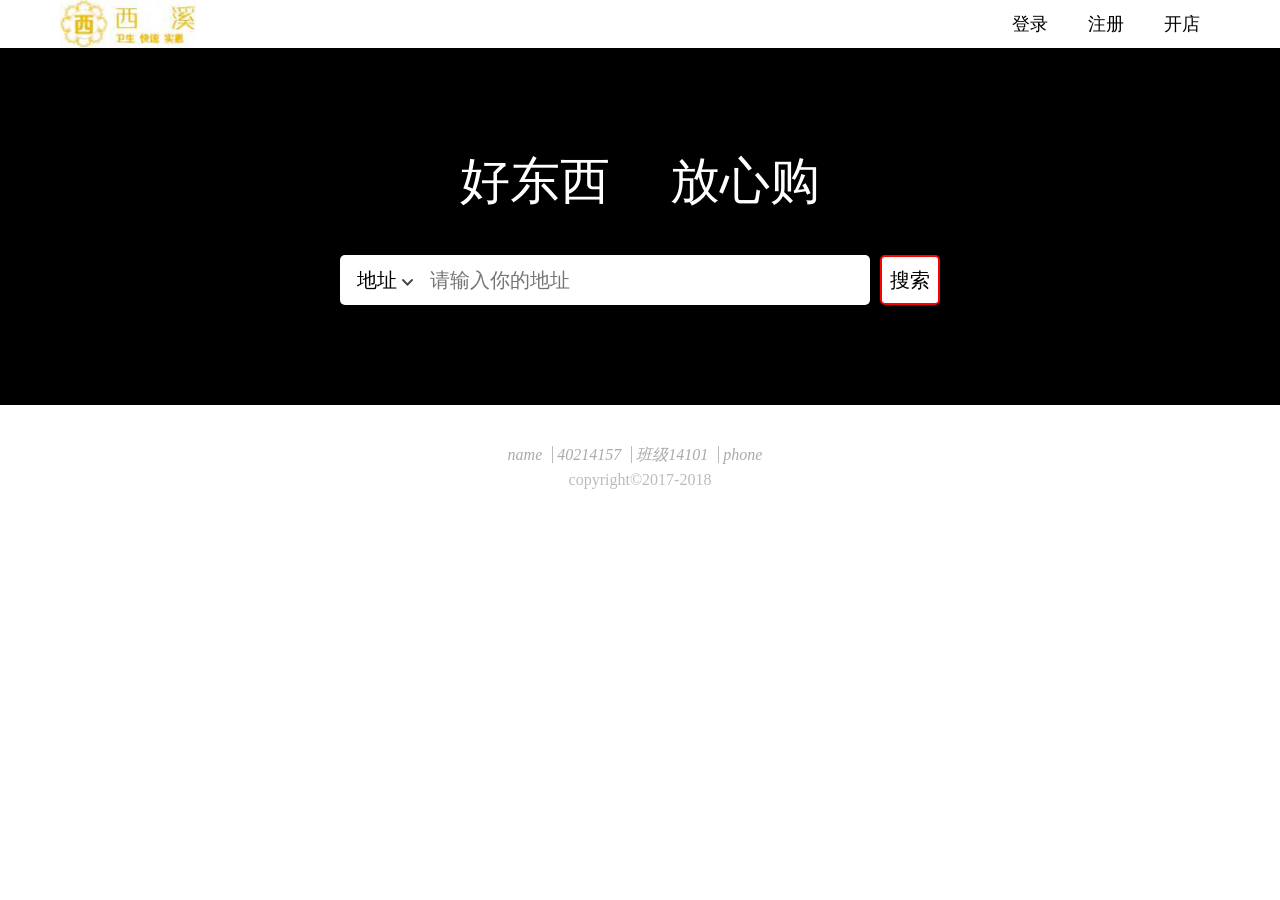
<file: old/index.html>
﻿<!DOCTYPE HTML>
<html>
<head lang="CN">
   <meta charset="UTF-8">
   <title></title>
   <link href="css/index.css" rel="stylesheet" type="text/css">
</head>
 <body>
 <header class="header-sc header-skin">
 	<div class="logo-sc logo-skin"></div>
 	<div class="login-sc login-skin">
 		<ul>
 			<li>登录</li>
 			<li class="border-right">注册</li>
 			<li>开店</li>
 		</ul>	
 	</div>
 </header>
 <div class="main-sc main-skin">
 	<h1><span class="margin-left">好东西</span><span>放心购</span></h1>
 	<div class="search-sc search-skin">
 		 <span class="address-sc address-skin">
 		 	地址<sapn class="icon-list"></sapn>
 		 </span>
 		 <input type="text" placeholder="请输入你的地址" />
 		 <button>搜索</button>
 	</div>
 </div>
 <footer class="footer-sc footer-skin">
 	<address>
 		<a href="#">name</a>
 		<a href="#">40214157</a>
 		<a href="#">班级14101</a>
 		<a href="#" class="no-border">phone</a>
 	</address>
 	<a href="#">copyright&copy2017-2018</a>
 </footer>
 <div class="bg">
 	<div class="hideContent">
 		<div class ="heading">
 			<span class="logo"></span>
 		    <span class="close"></span>
 		</div>
        <ul>
        	<li>登录</li>
        	<li>注册</li>
        </ul>
 		<div class="login">
 			<input type="text" placeholder="手机号">
 			<input type="password" placeholder="密码">
 			<input class="code-content" placeholder="请输入验证码">
 			<button class="code-button">获得短信验证码</button>
 			<label>
 				<input class="checkbox" type="checkbox">记住密码？
 			</label>
 			<button class="button">登录</button>
 			<span>忘记密码?</span>
 		</div>
 		<div class="register">
			<input type="text" placeholder="手机号">
 			<input type="password" placeholder="密码">
 			<input class="code-content" placeholder="请输入验证码">
 			<button class="code-button">获得短信验证码</button>
 			<button class="button">注册</button>
 		</div>
 	</div>
 </div>
   <script src="js/jquery-3.2.1.js"></script>
   <script src="js/login.js"></script>
 </body>
</html>
</file>
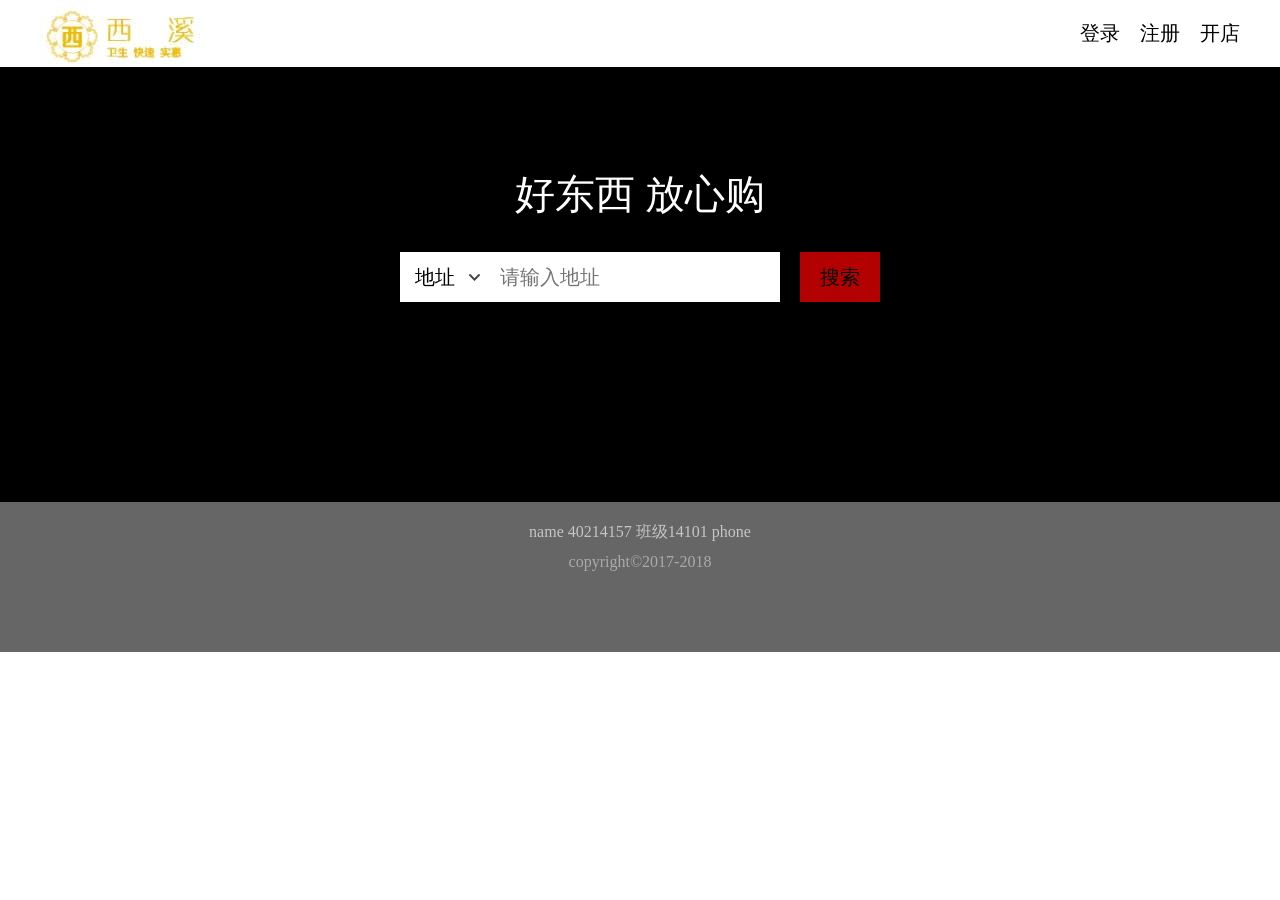
<file: index1.html>
<!DOCTYPE html>
<html>
	<head>
		<meta charset="UTF-8">
		<title>西溪</title>
		<link rel="stylesheet" href="css/bass.css" />
        <link rel="stylesheet" href="css/common/header.css" />
		<link rel="stylesheet" href="css/common/icon.css" />
		<link rel="stylesheet" href="css/common/footer.css" />
		<link rel="stylesheet" href="css/common/login.css" />
		<link rel="stylesheet" href="css/index.css" />
		<script type="text/javascript" src="js/jQuery/jquery-3.2.1.js" ></script>
		<script type="text/javascript" src="js/common/ifLogin.js" ></script>
		<script type="text/javascript" src="js/common/login.js" ></script>
        <script type="text/javascript" src="http://api.map.baidu.com/api?v=2.0&ak=icGhZG9f0PkrWOlkverHyrIhwpvz4uFu"></script>
		<script type="text/javascript" src="js/cityMap.js" ></script>
		<script type="text/javascript" src="js/indexInit.js" ></script>
	</head>
	<body>
		<header class="headerWhite">
		  <div class="container bc clearfix ">
			<span class="logoWhite fl"></span>
			<div class="fr">
               <ul class="loginList f0">
               	<li id="loginBt"><a href="javascript:void(0);">登录</a></li>
               	<li id="registerBt"><a href="javascript:void(0);">注册</a></li>
               	<li id="userName" class="pr none">
               		<a href="javascript:void(0);">用户名</a>
               		<span class="dib listIcon w15 h15"></span>
               		<ul class="loginListDetalist f14 pa tc none">
               			<li><a href="userInfo/myOrder.php">我的订单</a></li>
               			<li><a href="userInfo/personalData.php">我的资料</a></li>
               			<li><a href="userInfo/myCt.php">我的收藏</a></li>
               			<li class="cancel"><a href="javascript:void(0);">退出</a></li>
               		</ul>
               	</li>
               	<li id="openShop"><a href="shopInfo/shopLogin.html">开店</a></li>
               	<li id="shopName" class="pr none">
               		<a href="shopInfo/shopLogin.html">商家名</a>
               		<span class="dib listIcon w15 h15"></span>
               		<ul class="loginListDetalist f14 pa tc none">
               			<li><a href="shopInfo/shopInfo.php">店铺信息</a></li>
               			<li><a href="shopInfo/shopNewOrder.php">我的订单</a></li>
               			<li><a href="shopInfo/shopProductInfo.php">商品管理</a></li>
               			<li class="cancel"><a href="javascript: void(0);">退出</a></li>
               		</ul>
               	</li>
               </ul>
			</div>
		  </div>
		</header>
		<div class="main pl50 pr50 pt100 pb200">
			<h1 class="f40 tc">好东西 放心购</h1>
			<div class="tc f0 pt30">
				<div class="main-adress dib f0 w80 h50 vm bb pr">
					<span class="main-adress-content dib f20 vm">地址</span>
					<span class="main-adress-button listIcon dib vm"></span>
					<div class="cityList pa w600 f14 pl15 pr15 none pr">
						<h2 class="tc f18">地址列表</h2>
						<ul class="cityNav clearfix  w">
							<li><a href="javascript: void(0);">A</a></li>
							<li><a href="javascript: void(0);">B</a></li>
							<li><a href="javascript: void(0);">C</a></li>
							<li><a href="javascript: void(0);">D</a></li>
							<li><a href="javascript: void(0);">E</a></li>
							<li><a href="javascript: void(0);">F</a></li>
							<li><a href="javascript: void(0);">G</a></li>
							<li><a href="javascript: void(0);">H</a></li>
							<li><a href="javascript: void(0);">G</a></li>
							<li><a href="javascript: void(0);">K</a></li>
							<li><a href="javascript: void(0);">L</a></li>
							<li><a href="javascript: void(0);">M</a></li>
							<li><a href="javascript: void(0);">N</a></li>
							<li><a href="javascript: void(0);">P</a></li>
							<li><a href="javascript: void(0);">Q</a></li>
							<li><a href="javascript: void(0);">R</a></li>
							<li><a href="javascript: void(0);">S</a></li>
							<li><a href="javascript: void(0);">T</a></li>
							<li><a href="javascript: void(0);">W</a></li>
							<li><a href="javascript: void(0);">X</a></li>
							<li><a href="javascript: void(0);">Y</a></li>
							<li><a href="javascript: void(0);">Z</a></li>
						</ul>
					</div>
					
					<div class="main-adress-map pa none" id="main-adress-map">
					     
					</div>
					<span class="horn pa none"></span>
					<span class="closeIcon pa w15 h15 none"></span>
				</div>
				<input class="main-text f20 mr20 vm pl20 bb w300 h50 nb" id="main-text" type="text" placeholder="请输入地址" />
				<button class="main-button f20 w80 h50 vm nb ">搜索</button>
				<div class="main-prompt none" id="main-prompt"></div>
			</div>
		</div>
        <footer class="footer h150 tc">
 	        <address class="addr pt20 pb10">
 		        <span>name</span>
 		        <span>40214157</span>
 		        <span>班级14101</span>
 		        <span>phone</span>
 	        </address>
 	        <span class="fca">copyright&copy2017-2018</span>
        </footer>
        <div class="curtain pa h200 w none">
        	<div class="curtain-content pf w300 bb pl20 pr20 pt15">
        		<div class="clearfix">
        			<span class="logoWhite fl"></span>
        			<span class="closeIcon w15 h15 dib fr"></span>
        		</div>
                <ul class="curtain-content-list f0 tc mb10 h30">
                	<li>登录</li>
                	<li>注册</li>
                </ul>
        		<div class="login none">
        			<input class="login-text w h40 pl15 bb f16 mb10" type="text" placeholder="手机号">
        			<input class="login-pwd w h40 pl15 bb f16 mb10" type="password" placeholder="密码">
        			<button class="login-button w h40 bb f16 mb10 nb">登录</button>
        		</div>
        		<div class="register none">
        			<input class="register-text w h40 pl15 bb f16 mb5" type="text" placeholder="手机号">
        			<label class="register-text-prompt none"></label>
        			<input class="register-pwd w h40 pl15 bb f16 mt5 mb5" type="password" placeholder="密码">
        			<label class="register-pwd-prompt none"></label>
        			<button class="register-button w h40 bb f16 mt5 mb5 nb">注册</button>
        		</div>
        	</div>
        </div>
	</body>
</html>
</file>
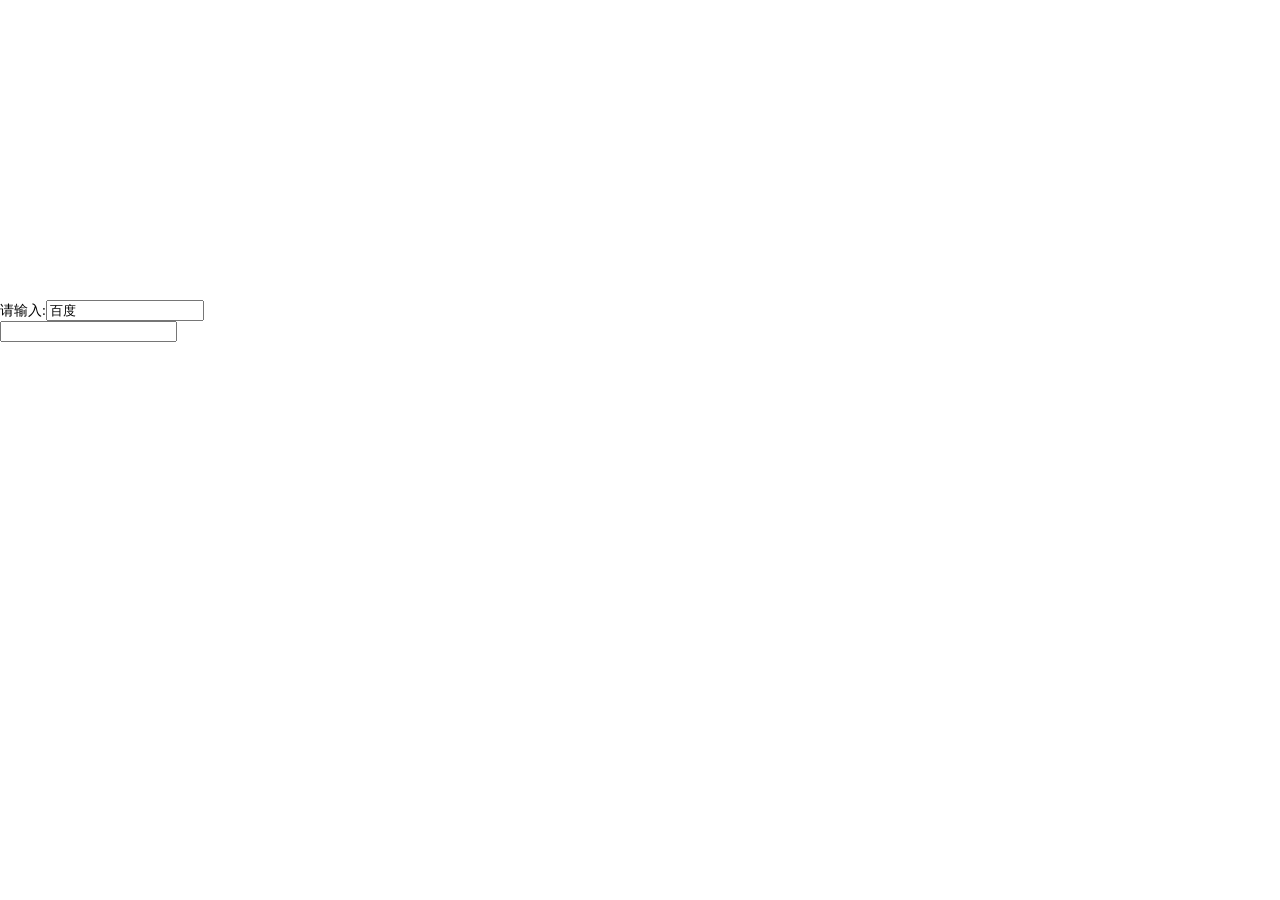
<file: map.html>
<!DOCTYPE html>
<html>
<head>
	<meta http-equiv="Content-Type" content="text/html; charset=utf-8" />
	<meta name="viewport" content="initial-scale=1.0, user-scalable=no" />
	<style type="text/css">
		body, html{width: 100%;height: 100%;margin:0;font-family:"微软雅黑";font-size:14px;}
		#l-map{height:300px;width:100%;}
		#r-result{width:100%;}
	</style>
	<script type="text/javascript" src="http://api.map.baidu.com/api?v=2.0&ak=icGhZG9f0PkrWOlkverHyrIhwpvz4uFu"></script>
	<title>关键字输入提示词条</title>
</head>
<body>
	<div id="l-map"></div>
	<div id="r-result">请输入:<input type="text" id="suggestId" size="20" value="百度" style="width:150px;" /></div>
	<div id="searchResultPanel" style="border:1px solid #C0C0C0;width:150px;height:auto; display:none;"></div>
	<input type="text" id="seach">
</body>
</html>
<script type="text/javascript">
    // 百度地图API功能
	function G(id) {
		return document.getElementById(id);
	}

	var map = new BMap.Map("l-map");
	map.centerAndZoom("永嘉县",12);                   // 初始化地图,设置城市和地图级别。

	var ac = new BMap.Autocomplete(    //建立一个自动完成的对象
		{"input" : "suggestId"
		,"location" : map
	});

	ac.addEventListener("onhighlight", function(e) {  //鼠标放在下拉列表上的事件
		console.log(e.point);
	var str = "";
		var _value = e.fromitem.value;
		var value = "";
		if (e.fromitem.index > -1) {
			value = _value.province +  _value.city +  _value.district +  _value.street +  _value.business;
		}    
		str = "FromItem<br />index = " + e.fromitem.index + "<br />value = " + value;
		
		value = "";
		if (e.toitem.index > -1) {
			_value = e.toitem.value;
			value = _value.province +  _value.city +  _value.district +  _value.street +  _value.business;
		}    
		str += "<br />ToItem<br />index = " + e.toitem.index + "<br />value = " + value;
		G("searchResultPanel").innerHTML = str;
	});

	var myValue;
	ac.addEventListener("onconfirm", function(e) {    //鼠标点击下拉列表后的事件
	var _value = e.item.value;
		myValue = _value.province +  _value.city +  _value.district +  _value.street +  _value.business;
		G("searchResultPanel").innerHTML ="onconfirm<br />index = " + e.item.index + "<br />myValue = " + myValue;
		setPlace();
	});

	function setPlace(){
		map.clearOverlays();    //清除地图上所有覆盖物
		function myFun(){
			var pp = local.getResults().getPoi(0).point;
			//获取第一个智能搜索的结果
			map.centerAndZoom(pp, 18);
			map.addOverlay(new BMap.Marker(pp));
			sessionStorage.lng = pp.lng;
			sessionStorage.lat = pp.lat;
			console.log(pp);//添加标注
		}
		var local = new BMap.LocalSearch(map, { //智能搜索
		  onSearchComplete: myFun
		});
		local.search(myValue);
	}
//	var myGeo = new BMap.Geocoder();
//	// 将地址解析结果显示在地图上,并调整地图视野
//	myGeo.getPoint("北京市海淀区上地10街", function(point){
//		if (point) {
//			map.centerAndZoom(point, 16);
//			map.addOverlay(new BMap.Marker(point));
//		}else{
//			alert("您选择地址没有解析到结果!");
//		}
//	}, "北京市");
</script>
</file>
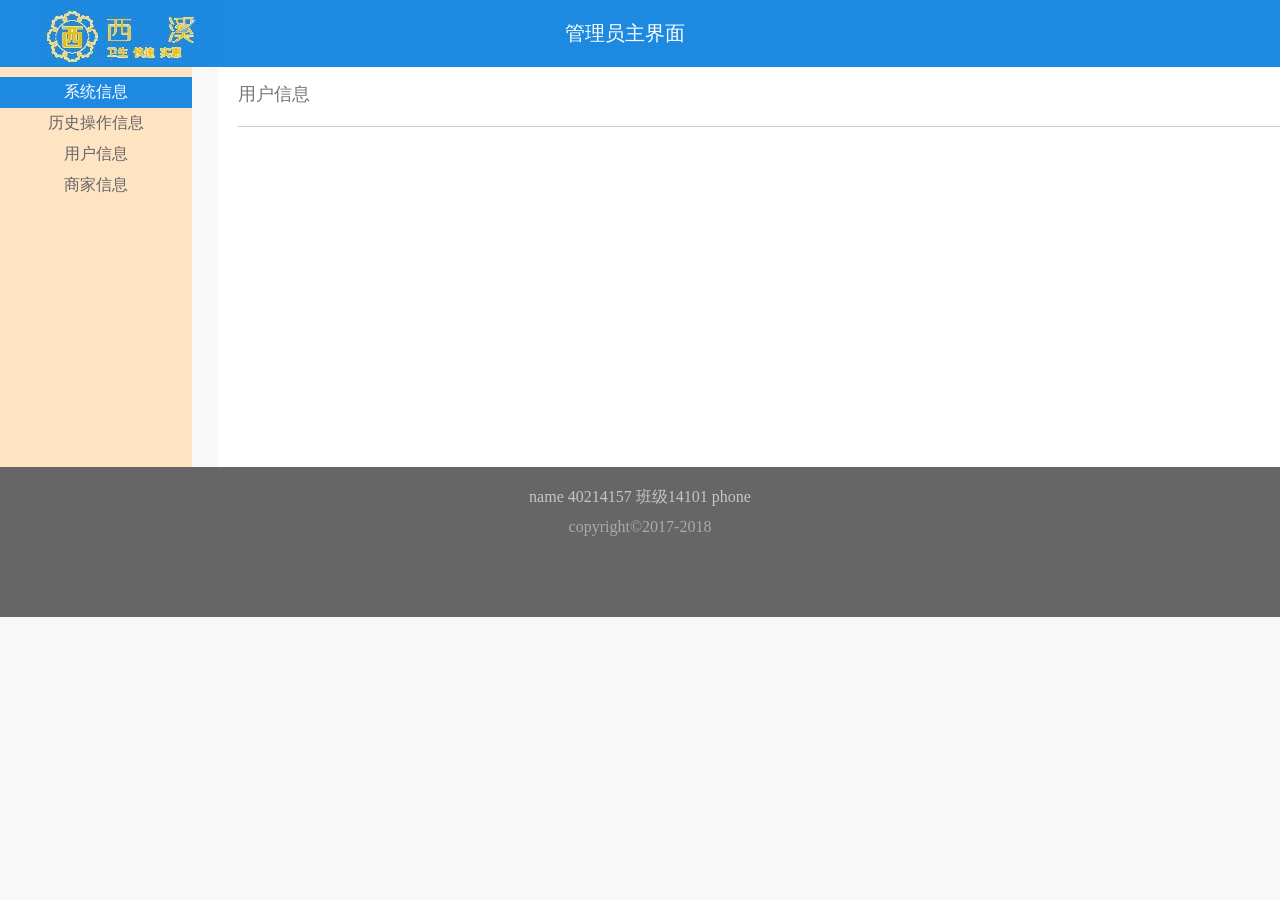
<file: admin/adminMain.html>
<!DOCTYPE html>
<html>
	<head>
		<meta charset="UTF-8">
		<title>管理员主界面</title>
	</head>
		<link rel="stylesheet" href="../css/bass.css" />
		<link rel="stylesheet" href="../css/common/header.css" />
		<link rel="stylesheet" href="../css/common/footer.css" />
		<link rel="stylesheet" href="../css/common/icon.css" />
		<link rel="stylesheet" href="css/adminMain.css" />
		<script type="text/javascript" src="../js/jQuery/jquery-3.2.1.js" ></script>
		<script type="text/javascript" src="js/adminMain.js" ></script>
		
	<body>
		<header class="headerBlue">
		  <div class="container bc clearfix ">
			<span class="logoBlue fl"></span>
            <h1 class="fcf f20 w150 bc">管理员主界面</h1>
		  </div>
		</header>
		<div class="main clearfix">
           <div class="main-left h100 fl">
                <ul class="tc w mt10">
                	<li class="active">系统信息</li>
                	<li>历史操作信息</li>
                	<li>用户信息</li>
                	<li>商家信息</li>
                </ul>
           </div>
           <div class="main-right fr pl20 pb15 bb">
                <!--<div class="systemInfo">
                	
                </div>-->
                <h1 class="mainTitle f18 fc6 pt15 pb20">
                		用户信息
                </h1>
                <!--<ul class="mt20 w900 bc fc3">
                	<li class="tc tableHead">
                		<span class="dib w150">用户名</span>
                		<span class="dib w150">密码</span>
                		<span class="dib w150">头像地址</span>
                		<span class="dib w150">余额</span>
                		<span class="dib w200">操作</span>
                	</li>
                	<li class="tc tableTbody">
                		<span class="dib w150">phone</span>
                		<span class="dib w150">qq602923957</span>
                		<span class="dib w150">
                			123214214.jpg
                		</span>
                		<span class="dib w150">&yen;100.00</span>
                		<span class="dib w200">
                			<input class="money w100 h20 bb pl5" type="text" placeholder="请输入充值金额">
                			<button class="add w40 h20 bb nb">充值</button>
                			<button class="del w40 h20 bb nb">删除</button>
                		</span>
                	</li>
                </ul>-->
                <ul class="mt20 bc fc3">
                	<!--<li class="tc tableHead">
                		<span class="dib w150">商家名</span>
                		<span class="dib w150">店铺名</span>
                		<span class="dib w150">类别</span>
                		<span class="dib w150">地址</span>
                		<span class="dib w150">操作</span>
                	</li>
                	<li class="tc tableTbody">
                		<span class="dib w150">phone</span>
                		<span class="dib w150">qq602923957</span>
                		<span class="dib w150">123214214.jpg</span>
                		<span class="dib w150">&yen;100.00</span>
                		<span class="dib w10 w150">
                			<button class="del w40 h20 bb nb">删除</button>
                		</span>
                	</li>-->
                </ul>
                
           </div>
		</div>
		<footer class="footer h150 tc">
 	        <address class="addr pt20 pb10">
 		        <span>name</span>
 		        <span>40214157</span>
 		        <span>班级14101</span>
 		        <span>phone</span>
 	        </address>
 	        <span class="fca">copyright&copy2017-2018</span>
        </footer>
	</body>
</html>
</file>
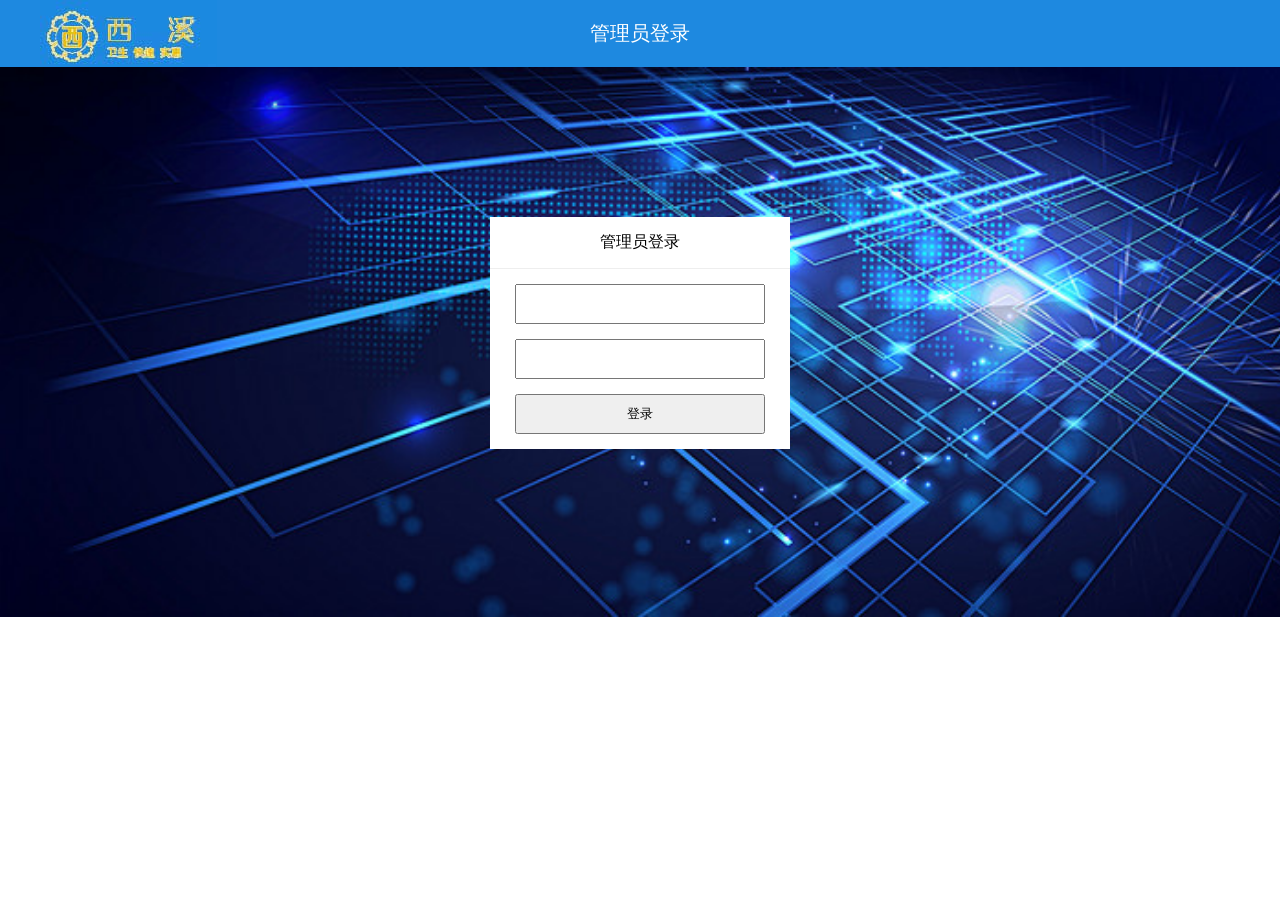
<file: admin/login.html>
<!DOCTYPE html>
<html>
	<head>
		<meta charset="UTF-8">
		<title>管理员登录界面</title>
		<link rel="stylesheet" href="../css/bass.css" />
		<link rel="stylesheet" href="../css/common/header.css" />
		<link rel="stylesheet" href="../css/common/icon.css" />
		<link rel="stylesheet" href="css/login.css" />
	</head>
	<body>
		<header class="headerBlue">
		  <div class="container bc clearfix ">
			<span class="logoBlue fl"></span>
            <h1 class="fcf f20 w100 bc">管理员登录</h1>
		  </div>
		</header>
		<form class="w300 bc tc" action="admin.php" method="post" accept-charset="utf-8" >
			<h1 class="pt15 pb15 mb15">管理员登录</h1>
			<input class="mb15 db h40 bb bc pl15" type="text" name="adminUser">
			<input class="mb15 db h40 bb bc pl15" type="password" name="adminPwd">
			<input type="hidden" name="type" value="login">
			<button class="mb15  h40" type="submit">登录</button>
		</from>
	</body>
</html>
</file>
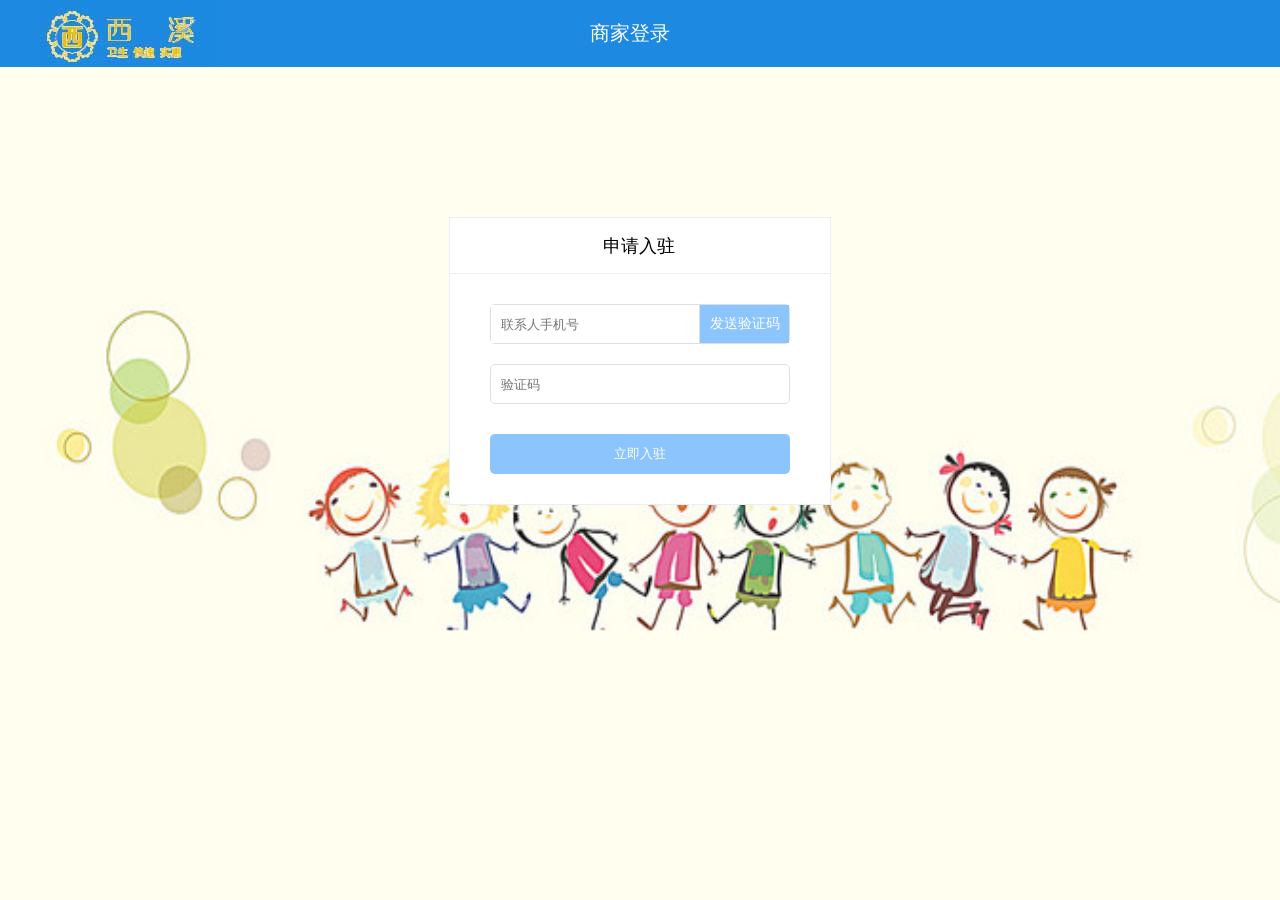
<file: shopInfo/shopLogin.html>
<!DOCTYPE html>
<html>
	<head>
		<meta charset="UTF-8">
		<title>店铺入驻</title>
		<link rel="stylesheet" href="../css/bass.css" />
		<link rel="stylesheet" href="../css/common/icon.css" />
        <link rel="stylesheet" href="../css/common/header.css" />
		<link rel="stylesheet" href="CSS/shopLogin.css" />
		<script type="text/javascript" src="../js/jQuery/jquery-3.2.1.js" ></script>
		<script type="text/javascript" src="JS/shopLogin.js" ></script>
	</head>
	<body>
		<header class="headerBlue">
		  <div class="container bc clearfix ">
			<span class="logoBlue fl"></span>
            <h1 class="fcf f20 w100 bc">商家登录</h1>
		  </div>
		</header>
        	<div class="shopLogin bc">
        		<h1 class="f18 tc">申请入驻</h1>
        		<div class="shopLogin-content f0">
        			<div class="shopLogin-content-inputs w300 h40 bb mb10">
        				<input class="inputs-text nb bb pl10 vm" type="text" maxlength="11" placeholder="联系人手机号">
        				<button class="inputs-codeBt active nb fcf f14 vm">发送验证码</button>
        			</div>
        			<label class="shopLogin-content-prompt db mt5 mb5 tc none">请输入正确的手机号</label>
                    <input class="shopLogin-content-code w300 h40 bb pl10 mt10 mb30" type="text" maxlength="6" placeholder="验证码">
                    <button class="shopLogin-content-submit w300 h40 nb fcf">立即入驻</button>
        		</div>
        	</div>
	</body>
</html>
</file>
<file: old/css/index.css>
﻿/*全局*/
*{
	padding: 0;
	margin: 0;
	font-family: "楷体";
	//font-size: 14px;
	list-style: none;
	text-decoration: none;
}
/*头部*/
.header-sc{
	padding: 0px 60px;
	width: auto;
	height: 48px;
}
.header-skin{
	 //background-color: rgba(0,255,0,0.5);
}
.logo-sc{
	float: left;
	width: 136px;
	height: 48px;
}
.logo-skin{
	background-image: url(../image/1.jpg);
	background-size: 136px 48px;
}
.login-sc{
	float: right;
}
.login-sc ul {
	width: auto;
	height: 48px;
	line-height: 48px;
	font-size: 0px;	
}
.login-sc ul li{
	display: inline-block;
  	font-size: 18px;
  	padding: 0 20px;
}
.login-skin ul li:hover{
	color: red;
}
/*主要部分*/
.main-sc{
	padding: 100px 60px 60px;
	width: auto;
	height: auto;
}
.main-skin{
	//background-color: rgba(0,255,0,0.5);
	background-color: black;
}
.main-sc h1{
	text-align: center;
	font-size: 50px;
}
.main-skin h1{
	font-weight: normal;
	color: white;
}
span.margin-left{
	margin-right: 60px;
}
.search-sc{
	width: 600px;
	margin: 40px auto;
	font-size: 0px;
}
.search-skin{
	//background-color: red;
}
.address-sc{
	display:inline-block;
	font-size: 20px;
    width: 90px;
	height: 50px;
	line-height: 50px;
	text-align: center;
	vertical-align: middle;
}
.address-skin{
	background-color: white;
	border-radius: 5px 0 0 5px;
	
}
.icon-list{
	display: inline-block;
	background-image: url(../image/icon-list.png);
	width: 11px;
	height: 7px;
	vertical-align: middle;
	margin-left: 5px;
}
.search-sc input{
	font-size: 20px;
	width: 440px;
	height: 50px;
	line-height: 50px;
	vertical-align: middle;
	margin-right: 10px;

}
.search-skin input{
	border: 0;
	border-radius: 0 5px 5px 0;
	
}
.search-sc button{
	font-size: 20px;
	width: 60px;
	height: 50px;
	line-height: 40px;
	vertical-align: middle;
	box-sizing: border-box;
}
.search-skin button{
	background-color: white;
	border: 2px solid red;
	border-radius: 5px;
}
.search-skin button:hover{
	background-color: red;
	color: white;
}
.footer-sc{
	height: 100px;
	text-align: center;
}
.footer-skin a{
	color: #bbb;
}
.footer-sc address{
	padding-top: 40px;
	padding-bottom: 5px;
}
.footer-sc address a{
	border-right: 1px solid #bbb;
	padding-right: 10px;
	color: #aaa;
}
.footer-sc address a.no-border{border:0}
/*隐藏内容*/
.bg{
	background-color: rgba(0,0,0,0.5);
	position: absolute;
	//height: 700px;
	top: 0px;
	width: 100%;
	z-index: 100;
	display: none;
}
.hideContent{
	width: 300px;
	background-color: white;
	margin: 0 auto;
	padding: 10px 20px;
	position: absolute;
	top: 150px;
	left: 50%;
	margin-left: -150px;
	
}
.heading{
	width: 100%;
	height: 60px;
	
}
span.logo{
	float: left;
	background-image: url(../image/1.jpg);
	width: 170px;
	height: 60px;
}
span.close{
	float: right;
	background-image: url(../image/close-1.jpg);
	background-size: 20px 20px;
	width: 20px;
	height: 20px;
	color: #AAAAAA;
}
span.close:hover{
    background-image: url(../image/close-2.jpg);
}
.hideContent ul{
	font-size: 0;
}
.hideContent ul li{
	display:inline-block;
	width: 50%;
	height: 40px;
	line-height: 40px;
	text-align: center;
	font-size: 20px;
	box-sizing: border-box;
	position: relative;
	z-index: 100;
}
.hideContent ul li.active{
	background-color: #FFB2B2;
	border: 1px solid red;
	border-bottom: 0;
}
.hideContent .login{
	border: 1px solid red;
	position: relative;
	top: -2px;
	text-align: center;
	padding-bottom: 10px;
	display: none;
	font-size: 0;
}
.login input[type^="text"],.login button{
	margin: 8px 0;
	width: 96%;
	height: 50px;
	box-sizing: border-box;
	font-size: 16px;
	padding: 0 10px;
}
.login input[type^="password"]{
	margin: 8px 0;
	width: 96%;
	height: 50px;
	box-sizing: border-box;
	font-size: 16px;
	padding: 0 10px;
}
.login .code-content,.login .code-button{
	width: 47%;
	height: 50px;
	box-sizing: border-box;
	font-size: 16px;
	vertical-align: middle;
	border: 1px solid #ABADB3;
	padding: 0 10px;
	display: none;
}
.login .code-button{
	margin-left: 2%;
}
.login .code-button:hover{
	background-color: #ddd;
}
.login label{
	display: block;
	text-align: left;
	font-size: 16px;
}
.login label input.checkbox{
	margin-left: 2%;
}
.login span{
	position: relative;
	left: -110px;
	background-color: rgba(0,255,0,0.5);
	color: white;
	padding: 2px;
	margin-left: 6px;
	margin-bottom: 100px;
	font-size: 16px;
}
.login span:hover{
	background-color: rgba(0,255,0,1);
}

.hideContent .register{
	border: 1px solid red;
	position: relative;
	top: -2px;
	text-align: center;
	font-size: 0;
	display: none;
}
.register input,.register button{
	margin: 8px 0;
	width: 96%;
	height: 50px;
	box-sizing: border-box;
	font-size: 16px;
	padding: 0 10px;
}
.register .code-content,.register .code-button{
	width: 47%;
	height: 50px;
	box-sizing: border-box;
	font-size: 16px;
	vertical-align: middle;
	border: 1px solid #ABADB3;
}
.register .code-button{
	margin-left: 2%;
}
.register .code-button:hover{
	background-color: #ddd;
}
.hideContent .button{
	background-color: rgba(0,0,255,0.7);
	border: 0;
	font-size: 20px;
	color: white;
}
.hideContent .button:hover{
	background-color: rgba(0,0,255,0.8);
}
</file>
<file: css/bass.css>
/*CSS reset*/
body,dl,ul,ol,h1,h2,h3,h4,h5,h6,pre,form,fieldset,input,textarea,p,blockquote,figure,button,th,td{
	margin: 0;padding: 0;
}
table{border-collapse: collapse; border-spacing: 0}
fieldset,img,abbr,acronym{border: 0}
i,address,caption,cite,code,dfn,em,strong,th,var,strong{
	font-style: normal; font-weight: normal;
}
a:link{color: black;text-decoration: none}
a:visited{}
a:hover{color: #ccc;}
a:active{}
ol,ul{list-style: none}
/*caption,th{text-align: left}*/
h1,h2,h3,h4,h5,h6{font-size: 100%;font-weight: normal}

/*文字排版*/
.f0{font-size: 0}
.f12{font-size: 12px}
.f13{font-size: 13px}
.f14{font-size: 14px}
.f15{font-size: 15px}
.f16{font-size: 16px}
.f17{font-size: 17px}
.f18{font-size: 18px}
.f19{font-size: 19px}
.f20{font-size: 20px}
.f30{font-size: 30px}
.f40{font-size: 40px}
.fb{font-weight: bold}
.fn{font-weight: normal}
.t2{text-indent: 2em}
.lh100{line-height: 100%}
.lh150{line-height: 150%}
.lh200{line-height: 200%}
.unl{text-decoration: underline}
.no_unl{text-decoration: none}

/*文字颜色*/
.fc0{color: #000}
.fc1{color: #111}
.fc2{color: #222}
.fc3{color: #333}
.fc3{color: #444}
.fc4{color: #555}
.fc5{color: #666}
.fc6{color: #777}
.fc8{color: #888}
.fc9{color: #999}
.fca{color: #aaa}
.fcb{color: #bbb}
.fcc{color: #ccc}
.fcd{color: #ddd}
.fce{color: #eee}
.fcf{color: #fff}
/*定位*/
.tl{text-align: left}
.tc{text-align: center}
.tr{text-align: right}
.bc{margin-left: auto; margin-right: auto}
.fl{float: left}
.fr{float: right}
.cb{clear:both}
.cl{clear: left}
.cr{clear: right}
.clearfix:before,.clearfix:after {
  display: table;
  content: " "
}
.clearfix:after {
  clear: both
}
.vm{vertical-align: middle}
.pr{position: relative}
.pa{position: absolute}
.pf{position: fixed}
 
 /*显示*/
.db{display: block}
.di{display: inline}
.dib{display: inline-block}
.dtc{display: table-cell}
.none{display: none}
.hide{visibility: hidden}
.bb{box-sizing: border-box}

/*宽高*/
.w01{width: 10%}
.w02{width: 20%}
.w03{width: 30%}
.w04{width: 40%}
.w05{width: 50%}
.w06{width: 60%}
.w07{width: 70%}
.w08{width: 80%}
.w09{width: 90%}
.w{width: 100%}
.w10{width: 10px}
.w15{width: 15px}
.w20{width: 20px}
.w30{width: 30px}
.w40{width: 40px}
.w50{width: 50px}
.w60{width: 60px}
.w70{width: 70px}
.w80{width: 80px}
.w90{width: 90px}
.w100{width: 100px}
.w150{width: 150px}
.w200{width: 200px}
.w300{width: 300px}
.w400{width: 400px}
.w500{width: 500px}
.w600{width: 600px}
.w700{width: 700px}
.w800{width: 800px}
.w900{width: 900px}
.w1000{width: 1000px}
.w1100{width: 1100px}
.w1200{width: 1200px}
.h{height: 100%}
.h10{height: 10px}
.h15{height: 15px}
.h20{height: 20px}
.h30{height: 30px}
.h40{height: 40px}
.h50{height: 50px}
.h60{height: 60px}
.h70{height: 70px}
.h80{height: 80px}
.h90{height: 90px}
.h100{height: 100px}
.h150{height: 150px}
.h200{height: 200px}

/*内外边距*/
.m5{margin: 5px}
.m10{margin: 10px}
.m15{margin: 25px}
.m20{margin: 20px}
.m30{margin: 30px}
.mt5{margin-top: 5px}
.mt10{margin-top: 10px}
.mt15{margin-top: 15px}
.mt20{margin-top: 20px}
.mt30{margin-top: 30px}
.mt50{margin-top: 50px}
.mt100{margin-top: 100px}
.mb5{margin-bottom: 5px}
.mb10{margin-bottom: 10px}
.mb15{margin-bottom: 15px}
.mb20{margin-bottom: 20px}
.mb30{margin-bottom: 30px}
.mb50{margin-bottom: 50px}
.mb100{margin-bottom: 100px}
.ml5{margin-left: 5px}
.ml10{margin-left: 10px}
.ml15{margin-left: 15px}
.ml20{margin-left: 20px}
.ml30{margin-left: 30px}
.ml50{margin-left: 50px}
.ml100{margin-left: 100px}
.mr5{margin-right: 5px}
.mr10{margin-right: 10px}
.mr15{margin-right: 15px}
.mr20{margin-right: 20px}
.mr30{margin-right: 30px}
.mr50{margin-right: 50px}
.mr100{margin-right: 100px}

.p5{padding: 5px}
.p10{padding: 10px}
.p15{padding: 15px}
.p20{padding: 20px}
.p30{padding: 30px}
.pt5{padding-top: 5px}
.pt10{padding-top: 10px}
.pt15{padding-top: 15px}
.pt20{padding-top: 20px}
.pt30{padding-top: 30px}
.pt50{padding-top: 50px}
.pt100{padding-top: 100px}
.pt150{padding-top: 150px}
.pt150{padding-top: 200px}
.pb5{padding-bottom: 5px}
.pb10{padding-bottom: 10px}
.pb15{padding-bottom: 15px}
.pb20{padding-bottom: 20px}
.pb30{padding-bottom: 30px}
.pb50{padding-bottom: 50px}
.pb100{padding-bottom: 100px}
.pb150{padding-bottom: 150px}
.pb200{padding-bottom: 200px}
.pl5{padding-left: 5px}
.pl10{padding-left: 10px}
.pl15{padding-left: 15px}
.pl20{padding-left: 20px}
.pl30{padding-left: 30px}
.pl50{padding-left: 50px}
.pl100{padding-left: 100px}
.pl150{padding-left: 150px}
.pl200{padding-left: 200px}
.pr5{padding-right: 5px}
.pr10{padding-right: 10px}
.pr15{padding-right: 15px}
.pr20{padding-right: 20px}
.pr30{padding-right: 30px}
.pr50{padding-right: 50px}
.pr100{padding-right: 100px}
.pr150{padding-right: 150px}
.pr200{padding-right: 200px}

/*边框*/
.nb{border: 0}

/*盒子*/
.container{
	width: 1200px;
}
</file>
<file: css/common/header.css>
.headerWhite{
	background-color: white;
	line-height: 67px;
}
.headerBlue{
	background-color: #1e89e0;
	line-height: 67px;
}
.headerBlack{
	background-color: black;
	line-height: 67px;
}
.headerBlue li a,.headerBlack li a{
	color: #fff;
}
.headerBlue li a:hover,.headerBlack li a:hover{
	color: #eee;
}
.strip{
	height: 67px;
}
.strip-addr1,.strip-addr2,.strip-search{
	line-height: 40px;
	background-color: white;
}
.strip-addr1,.strip-addr2,.strip-addr2-item1{
	border-right: 1px solid #C5C5C5;
}
.strip-addr1-info{
	max-width:160px;
	overflow: hidden;
	white-space: nowrap;
}
.strip-addr2-item1-info{
	max-width:50px;
	overflow: hidden;
	white-space: nowrap;
}
.strip-addr2-item2{
	width: 120px;
}
.strip-search-text{
	width: 140px;
}
.headerSearch{
	background-color: white;
	line-height: 40px;
}
ul.navList,ul.loginList{
	height: 67px;
}
ul.navList>li{
	display: inline-block;
	font-size: 20px;
	padding: 0 10px;
}
.loginList>li{
	display: inline-block;
	font-size: 20px;
	padding-left: 20px;
}
.loginList li.none{
	display: none;
}
#userName:hover .loginListDetalist,#shopName:hover .loginListDetalist{
	display: block;
}
.loginListDetalist{
	line-height: 20px;
	width: 100px;	
}
.headerWhite .loginListDetalist{
	background-color: white;
}
.headerWhite .loginListDetalist li:hover{
	background-color: rgba(0,0,0,0.3);
}
.headerBlue .loginListDetalist{
	background-color: black;
}
.headerBlue .loginListDetalist li:hover{
	background-color: rgba(0,0,0,0.3);
}
.headerBlack .loginListDetalist{
	background-color: white;
	z-index: 2;
}
.headerBlack .loginListDetalist li:hover{
	background-color: rgba(0,0,0,0.3);
}
.headerBlack .loginListDetalist a{
	color: black;
}
</file>
<file: css/common/icon.css>
.logoWhite{
	background-image: url(../../image/icon/logoWhite.jpg);
	width: 177px;
	height: 67px;
}
.logoBlue{
	background-image: url(../../image/icon/logoBlue.jpg);
	width: 177px;
	height: 67px;
}
.logoBlack{
	background-image: url(../../image/icon/logoBlack.jpg);
	width: 177px;
	height: 67px;
}
.listIcon{
	background-image: url(../../image/icon/icon-list.png);
	width: 11px;
	height: 7px;
}
.listIcon1{
	background-image: url(../../image/icon/icon-list1.png);
	width: 11px;
	height: 7px;
}
.closeIcon{
	background-image: url(../../image/icon/close-1.jpg);
	background-size: 15px 15px;
}
.closeIcon:hover{
	background-image: url(../../image/icon/close-2.jpg);
	background-size: 15px 15px;
}
.addrIcon{
	background-image: url(../../image/icon/addrIcon.png);
	width: 13px;
	height: 16px;
}
.seachIcon{
	background-image: url(../../image/icon/seachIcon.png);
	width: 15px;
	height: 15px;
}
.emptyIcon{
	background-image: url(../../image/icon/emptyIcon.png);
	width: 15px;
	height: 15px;
}
.shoppingIcon{
	background-image: url(../../image/icon/shoppingIcon.png);
	width: 25px;
	height: 20px;
}
</file>
<file: css/common/footer.css>
.footer{
	background-color: #666;
}
.addr{
	color: #c5c5c5;
}
</file>
<file: css/common/login.css>
.curtain{
	background-color: rgba(0,0,0,0.5);
	top: 0;
	z-index: 100;
}
.curtain-content{
	background-color: white;
	top: 30%;
	left: 45%;
	margin-left: -100px;
}
.curtain-content-list li{
	font-size: 20px;
	display: inline-block;
	width: 50%;
	height: 30px;
	line-height: 30px;
}
.curtain-content-list li.active{
	background-color: rgba(255,0,0,0.3);
	color: white;
}
.register label{
	color: red;
	font-size: 10px;
}
</file>
<file: css/index.css>
/*主要内容*/
.main{
	background-color: black;
}
.main h1{
	color: white;
}
.main-adress{
	background-color: white;
	line-height: 50px;
}
.main-adress-content{
	width: 69px;
	overflow: hidden;
	white-space: nowrap;
}
.main-button{
	background-color: rgba(255,0,0,0.7);
}
.main-button:hover{
	background-color: red;
}
/*城市列表*/
.cityList{
	background-color: white;
	top: 70px;
	height: 300px;
	overflow: scroll;
	left: 0;
	z-index: 1;
}
.cityNav{
	background-color: #ccc;
	/*top: 10px;*/
}
.cityNav li{
	float: left;
	width: 4.54%;
	height: 30px;
	line-height: 30px;
}
.cityNav li a{
	color: white;
}
.main-adress .horn{
	width: 15px;
	height: 15px;
	transform:rotate(-45deg);
	border-top: 1px solid #fff;
	border-left: 1px solid #fff;
	background-color: white;
	top: 63px;
	left: 35px;
}
.cityList-item{
	border-bottom: 1px solid #eee;
}
.cityList-item li{
	float: left;
	width: 12%;
	overflow: hidden;
	white-space: nowrap;
	margin-left: 0.5%;
	font-size: 12px;
	font-weight: 700;
}
.cityList-item li:hover{
	color: #0089DC;
}
/*地图相关*/
.main-adress-map{
	width: 800px;
	height: 350px;
	background-color: red;
	top: 55px;
	left: -150px;
}
.main-prompt{
	width: 150px;
	height: auto;
}
.main-adress .closeIcon{
	top: 60px;
	left: 630px;
}
</file>
<file: admin/css/adminMain.css>
body{background-color: #F8F8F8;}
.main-left{
	background-color: bisque;
	width: 15%;
	min-height: 400px;
}
.main-left li{
	padding: 5px;
	color: #666;
}
.main-left li.active{
	background-color: #1E89E0;
	color: white;
}
.main-right{
	background-color: white;
	width: 83%;
	min-height: 400px;
}
.main-right h1{
	border-bottom: 1px solid #ccc;
}
.main-right li{
	height: 40px;
	line-height: 40px;
}
.tableHead{
	background-color: #0089DC;
	color: white;
}
.tableTbody{
	background-color: #F56C6C;
}
.main-right li button{
	color: #fff;
	background-color: #ccc;
}
.add:hover{
	background-color: #0e0;
}
.delUser:hover,.delShop:hover{
	background-color: #f00;
}
.ss{
	overflow: hidden;
	white-space: nowrap;
}
</file>
<file: admin/css/login.css>
body{
	background-image: url(../../image/true.jpg);
	background-size: 1365px;
	background-position-y: 67px;
	background-repeat: no-repeat;
}
form{
	margin-top: 150px;
	background-color: white;
}
form h1{
	border-bottom: 1px solid #eee;
}
form input,form button{
	width: 250px;
}
</file>
<file: shopInfo/CSS/shopLogin.css>
body{
	background-image: url(../../image/shopLoginBg.jpg);
	background-size: 1369px 630px ;
}
.shopLogin{
	margin-top: 150px;
	width: 380px;
	border: 1px solid #ebeef5;
	background-color: white;
}
.shopLogin h1{
	padding: 16px 18px 15px 16px;
	border-bottom: 1px solid #ebeef5;
}
.shopLogin-content{
	padding: 30px 40px;
}
.shopLogin-content-inputs{
	border: 1px solid #dcdfe6;
	border-radius: 5px;
}
.inputs-text{
	width: 209px;
	height: 38px;
	border-right: 1px solid #dcdfe6;
}
.inputs-codeBt{
	width: 89px;
	height: 38px;
	background-color: #8cc4fd;
}
.inputs-codeBt:hover{
	background-color: #47a1fb;
}
.shopLogin-content-prompt{
	color: red;
	font-size: 10px;
	height: 10px;
}

.shopLogin-content-code{
	border: 1px solid #dcdfe6;
	border-radius: 5px;
}
.shopLogin-content-submit{
	background-color: #8cc4fd;
	border-radius: 5px;
}
.shopLogin-content-submit:hover{
	background-color: #0089DC;
}
</file>
